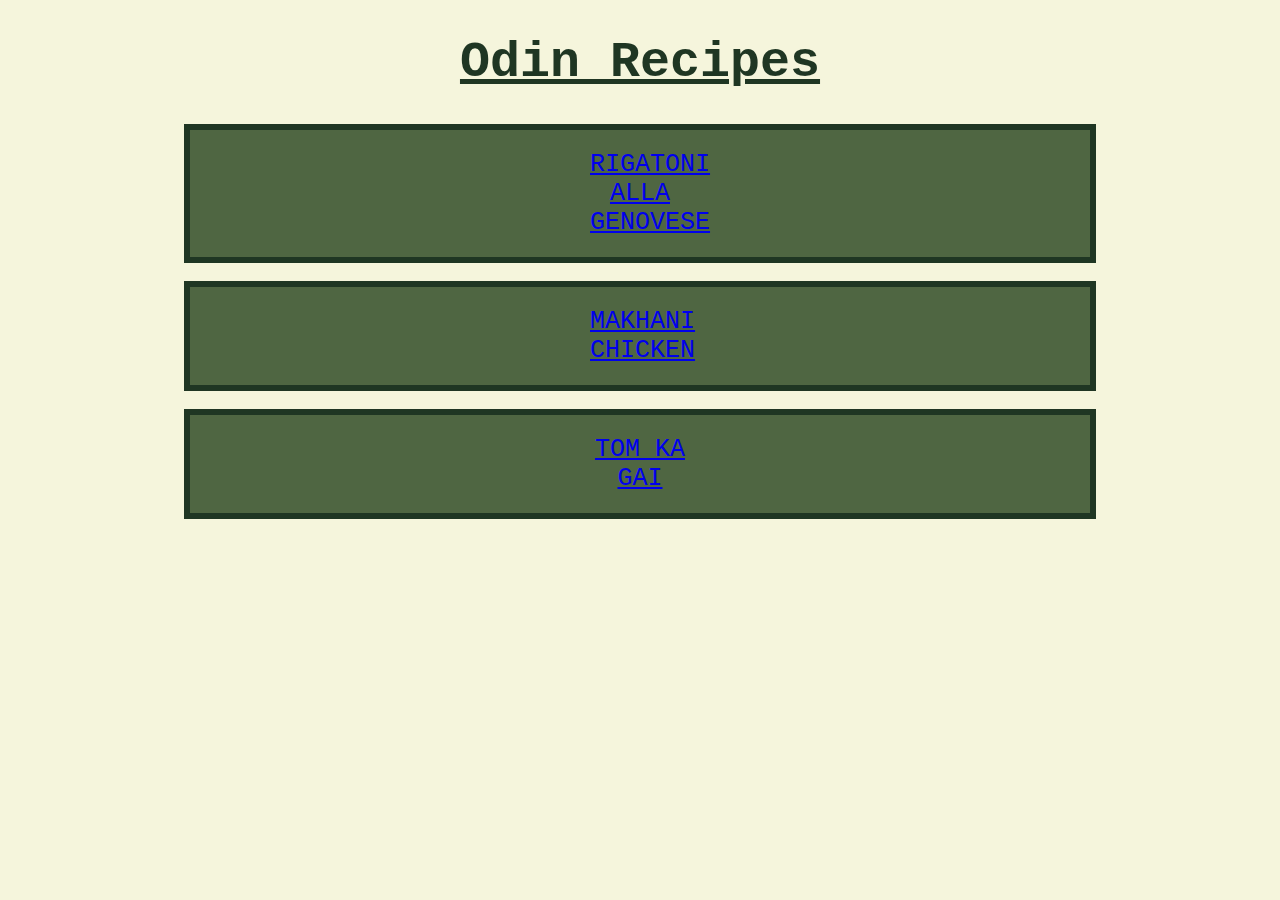
<file: index.html>
<!DOCTYPE html>
<html lang="en">
<head>
    <meta charset="UTF-8">
    <meta name="viewport" content="width=device-width, initial-scale=1.0">
    <link rel="stylesheet" href="styles.css">
    <title>Odin Recipes</title>
</head>
<body>
    <h1 id = "title">Odin Recipes</h1>

        <p class = "rigatoni"><a href = "recipes/rigatoni.html">RIGATONI ALLA GENOVESE</a></p>
        <p class = "makhani"><a href = "recipes/makhani.html">MAKHANI CHICKEN</a></p>
        <p class = "tomkagai"><a href = "recipes/tomkagai.html">TOM KA GAI</a></p>

   
</body>
</html>
</file>
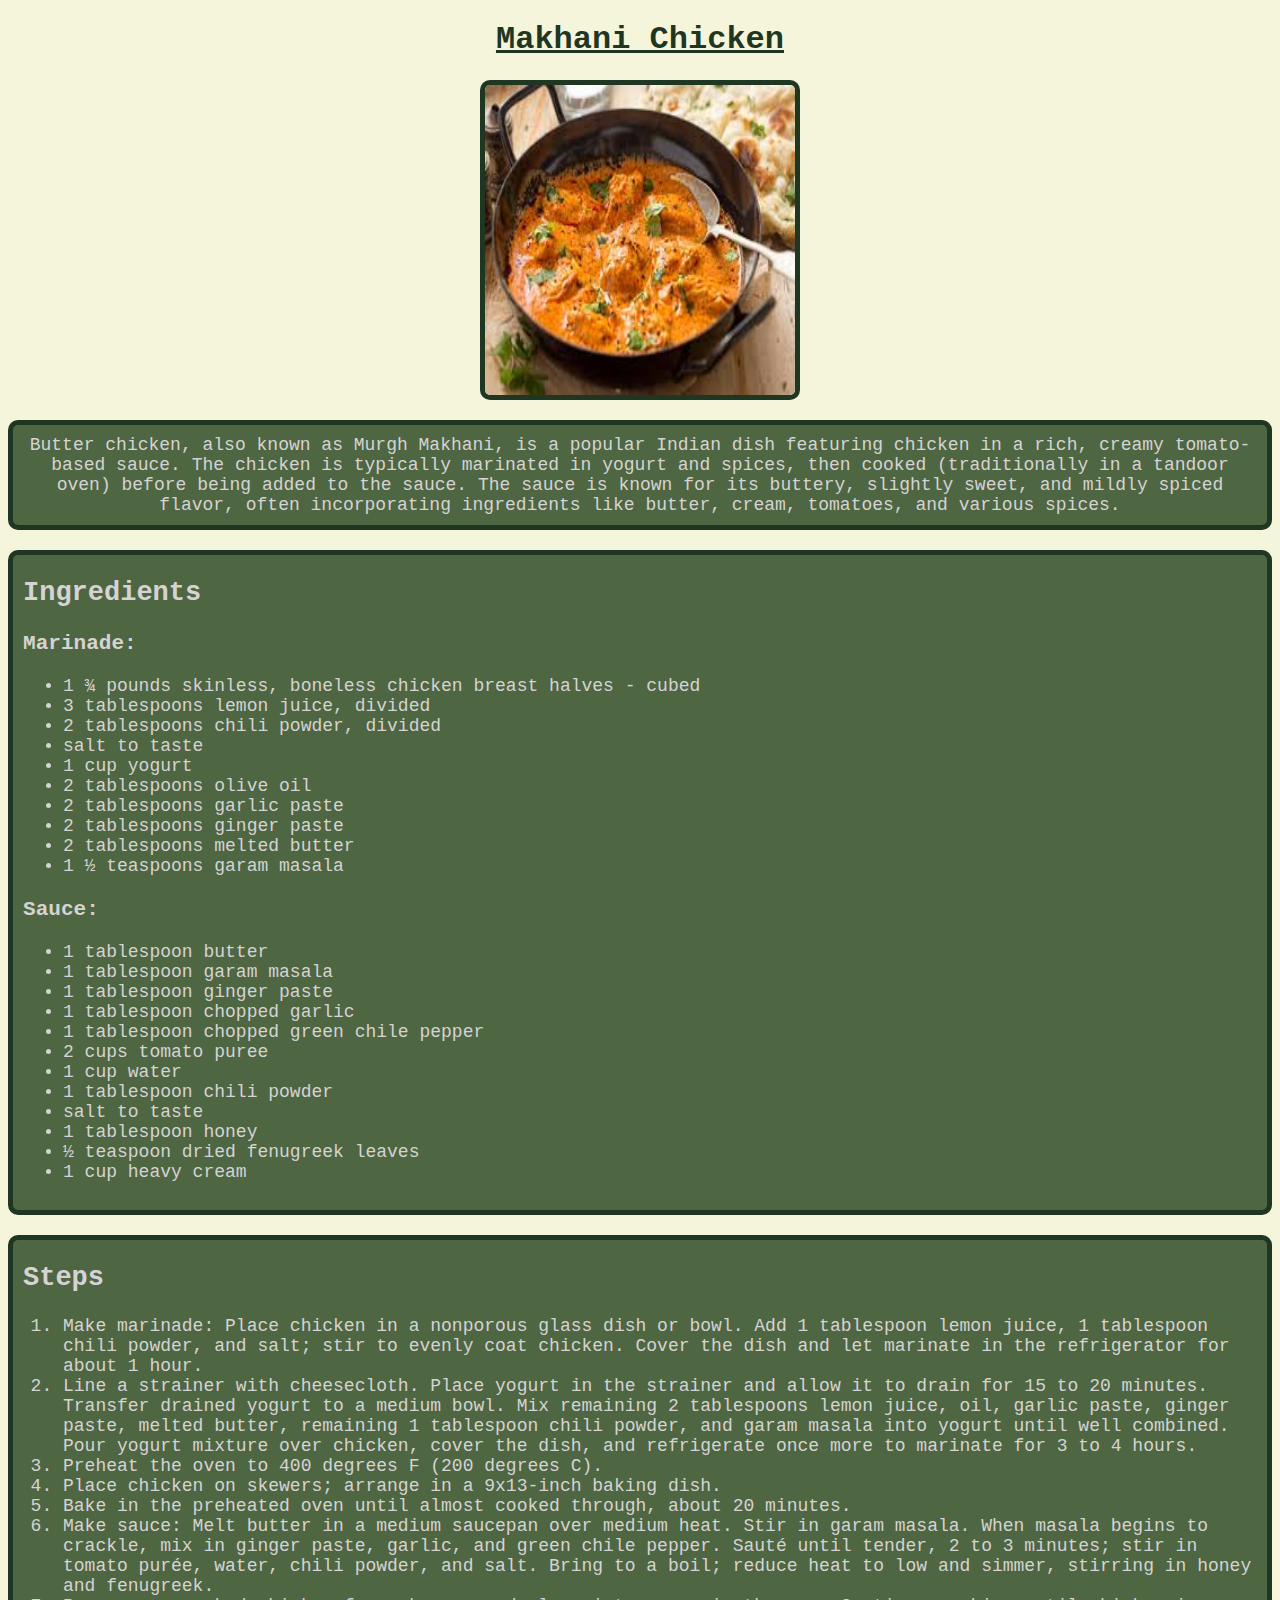
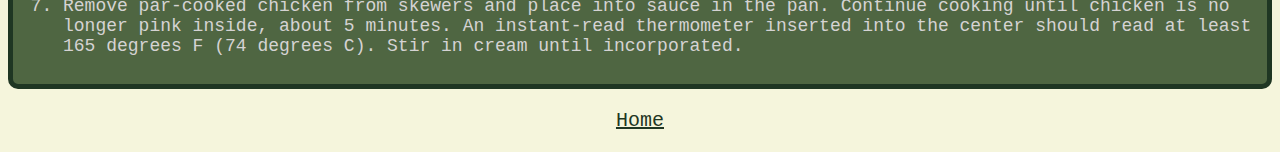
<file: recipes/makhani.html>
<!DOCTYPE html>
<html lang="en">
<head>
    <meta charset="UTF-8">
    <meta name="viewport" content="width=device-width, initial-scale=1.0">
    <link rel="stylesheet" href="makhani.css">
    <title>Makhani Chicken</title>
</head>
<body>
    <h1 id = "title">Makhani Chicken</h1>
    <img src="../images/makhani.jpeg" alt="Makhani Chicken" width="310" height="310" class = "makhani-image">
    <figcaption class = "makhani-caption">Butter chicken, also known as Murgh Makhani, is a popular Indian dish featuring chicken in a rich, creamy tomato-based sauce. The chicken is typically marinated in yogurt and spices, then cooked (traditionally in a tandoor oven) before being added to the sauce. The sauce is known for its buttery, slightly sweet, and mildly spiced flavor, often incorporating ingredients like butter, cream, tomatoes, and various spices. 
    </figcaption>
    <div class = "makhani-ingredients">
    <h2>Ingredients</h2>
    <h3>Marinade:</h3>
    <ul>
        <li> 1 ¾ pounds skinless, boneless chicken breast halves - cubed</li>
        <li>3 tablespoons lemon juice, divided</li>
        <li>2 tablespoons chili powder, divided</li>
        <li>salt to taste</li>
        <li>1 cup yogurt</li>
        <li>2 tablespoons olive oil</li>
        <li>2 tablespoons garlic paste</li>
        <li>2 tablespoons ginger paste</li>
        <li>2 tablespoons melted butter</li>
        <li>1 ½ teaspoons garam masala</li>   
    </ul>
    <h3>Sauce:</h3>
    <ul>
        <li>1 tablespoon butter</li>
        <li>1 tablespoon garam masala</li>
        <li>1 tablespoon ginger paste</li>
        <li>1 tablespoon chopped garlic</li>
        <li>1 tablespoon chopped green chile pepper</li>
        <li>2 cups tomato puree</li>
        <li>1 cup water</li>
        <li>1 tablespoon chili powder</li>
        <li>salt to taste</li>
        <li>1 tablespoon honey</li>
        <li>½ teaspoon dried fenugreek leaves</li>
        <li>1 cup heavy cream</li> 
    </ul>
</div>

<div class = "makhani-steps">
    <h2>Steps</h2>
    <ol>
       <li>Make marinade: Place chicken in a nonporous glass dish or bowl. Add 1 tablespoon lemon juice, 1 tablespoon chili powder, and salt; stir to evenly coat chicken. Cover the dish and let marinate in the refrigerator for about 1 hour.
    </li> 
    <li>Line a strainer with cheesecloth. Place yogurt in the strainer and allow it to drain for 15 to 20 minutes. Transfer drained yogurt to a medium bowl. Mix remaining 2 tablespoons lemon juice, oil, garlic paste, ginger paste, melted butter, remaining 1 tablespoon chili powder, and garam masala into yogurt until well combined. Pour yogurt mixture over chicken, cover the dish, and refrigerate once more to marinate for 3 to 4 hours.
    </li>
    <li>Preheat the oven to 400 degrees F (200 degrees C).</li>
    <li>Place chicken on skewers; arrange in a 9x13-inch baking dish.</li>
    <li>Bake in the preheated oven until almost cooked through, about 20 minutes.</li>
    <li>Make sauce: Melt butter in a medium saucepan over medium heat. Stir in garam masala. When masala begins to crackle, mix in ginger paste, garlic, and green chile pepper. Sauté until tender, 2 to 3 minutes; stir in tomato purée, water, chili powder, and salt. Bring to a boil; reduce heat to low and simmer, stirring in honey and fenugreek.
    </li>
    <li>Remove par-cooked chicken from skewers and place into sauce in the pan. Continue cooking until chicken is no longer pink inside, about 5 minutes. An instant-read thermometer inserted into the center should read at least 165 degrees F (74 degrees C). Stir in cream until incorporated.
    </li>
    </ol>
</div>
    <a href ="../index.html" id = "home">Home</a>
</body>
</html>
</file>
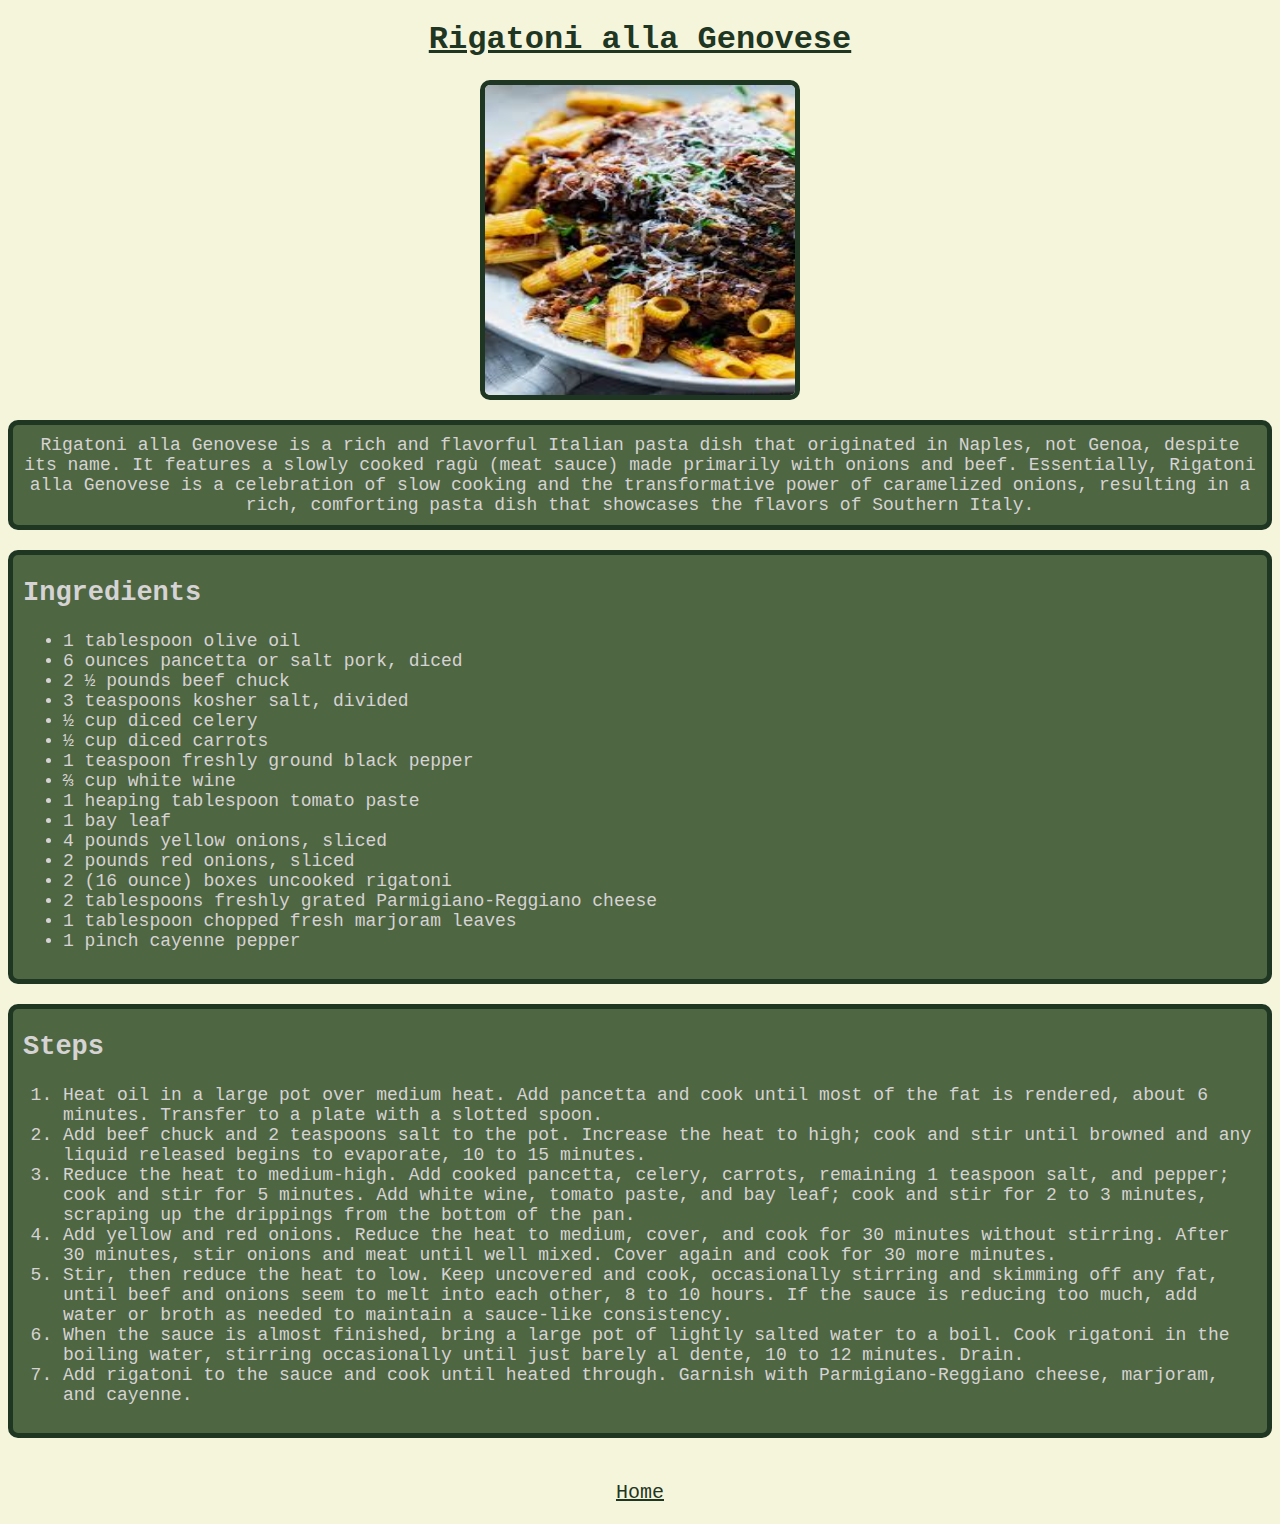
<file: recipes/rigatoni.html>
<!DOCTYPE html>
<html lang="en">
<head>
    <meta charset="UTF-8">
    <meta name="viewport" content="width=device-width, initial-scale=1.0">
    <link rel="stylesheet" href="rigatoni.css">
    <title>Rigatoni alla Genovese</title>
</head>
<body>
    <h1 id = "title">Rigatoni alla Genovese</h1>
    <img src="../images/rigatoni.jpeg" alt=" Rigatoni alla Genovese" width = "310" height = "310" class = "rigatoni-image">
    <figcaption class = "rigatoni-caption">Rigatoni alla Genovese is a rich and flavorful Italian pasta dish that originated in Naples, not Genoa, despite its name. It features a slowly cooked ragù (meat sauce) made primarily with onions and beef. Essentially, Rigatoni alla Genovese is a celebration of slow cooking and the transformative power of caramelized onions, resulting in a rich, comforting pasta dish that showcases the flavors of Southern Italy. </figcaption>
<div class = "rigatoni-ingredients">
    <h2>Ingredients</h2>
    <ul>
        <li>1 tablespoon olive oil</li> 
        <li>6 ounces pancetta or salt pork, diced</li>
        <li>2 ½ pounds beef chuck</li>
        <li>3 teaspoons kosher salt, divided</li>
        <li>½ cup diced celery</li>
        <li>½ cup diced carrots</li>
        <li>1 teaspoon freshly ground black pepper</li>
        <li>⅔ cup white wine</li>
        <li>1 heaping tablespoon tomato paste</li>
        <li>1 bay leaf</li>
        <li>4 pounds yellow onions, sliced</li>
        <li>2 pounds red onions, sliced</li>
        <li>2 (16 ounce) boxes uncooked rigatoni</li>
        <li>2 tablespoons freshly grated Parmigiano-Reggiano cheese</li>
        <li>1 tablespoon chopped fresh marjoram leaves</li>
        <li>1 pinch cayenne pepper</li>
    </ul>
</div>

<div class = "rigatoni-steps">
    <h2>Steps</h2>
    <ol>
       <li>Heat oil in a large pot over medium heat. Add pancetta and cook until most of the fat is rendered, about 6 minutes. Transfer to a plate with a slotted spoon.</li> 

       <li>Add beef chuck and 2 teaspoons salt to the pot. Increase the heat to high; cook and stir until browned and any liquid released begins to evaporate, 10 to 15 minutes.</li>

        <li>Reduce the heat to medium-high. Add cooked pancetta, celery, carrots, remaining 1 teaspoon salt, and pepper; cook and stir for 5 minutes. Add white wine, tomato paste, and bay leaf; cook and stir for 2 to 3 minutes, scraping up the drippings from the bottom of the pan.</li>

        <li>Add yellow and red onions. Reduce the heat to medium, cover, and cook for 30 minutes without stirring. After 30 minutes, stir onions and meat until well mixed. Cover again and cook for 30 more minutes.</li>

        <li>Stir, then reduce the heat to low. Keep uncovered and cook, occasionally stirring and skimming off any fat, until beef and onions seem to melt into each other, 8 to 10 hours. If the sauce is reducing too much, add water or broth as needed to maintain a sauce-like consistency.</li>

        <li>When the sauce is almost finished, bring a large pot of lightly salted water to a boil. Cook rigatoni in the boiling water, stirring occasionally until just barely al dente, 10 to 12 minutes. Drain.</li>

        <li>Add rigatoni to the sauce and cook until heated through. Garnish with Parmigiano-Reggiano cheese, marjoram, and cayenne.</li>

    </ol>
    </div>

    <a href="../index.html" id = "home"><br>Home</a>
</body>
</html>
</file>
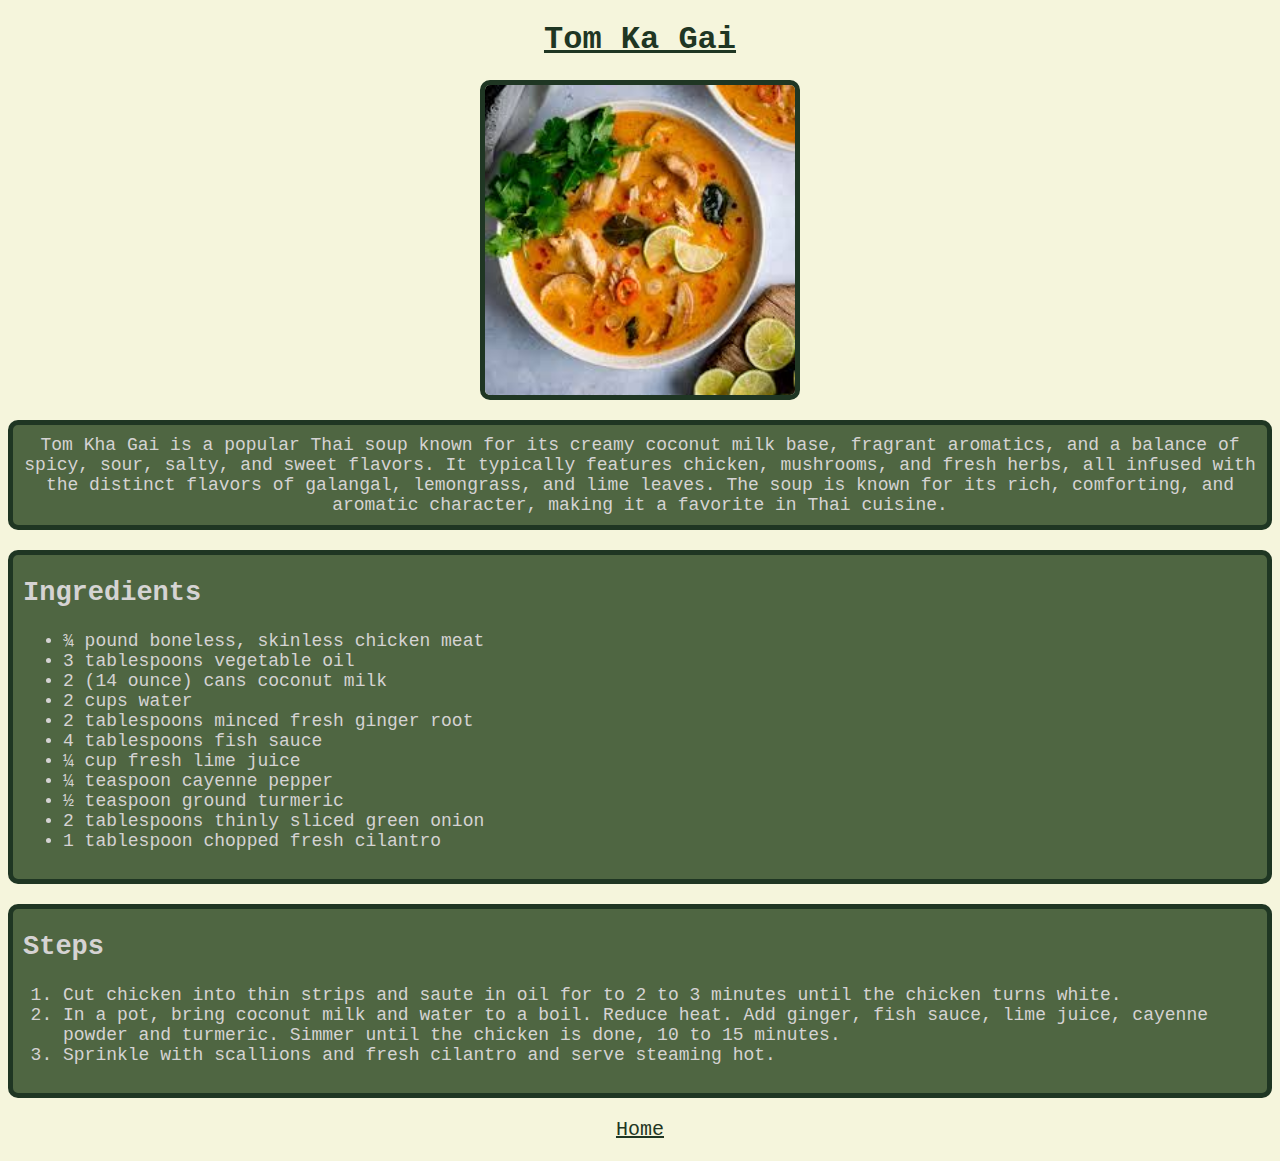
<file: recipes/tomkagai.html>
<!DOCTYPE html>
<html lang="en">
<head>
    <meta charset="UTF-8">
    <meta name="viewport" content="width=device-width, initial-scale=1.0">
    <link rel="stylesheet" href = "tomkagai.css">
    <title>Tom Ka Gai</title>
</head>
<body>
    <h1 id = "title">Tom Ka Gai</h1>
    <img src="../images/tomkagai.jpeg" alt="Tom Ka Gai" width="310" height="310" class = "tomkagai-image">
    <figcaption class = "tomkagai-caption">Tom Kha Gai is a popular Thai soup known for its creamy coconut milk base, fragrant aromatics, and a balance of spicy, sour, salty, and sweet flavors. It typically features chicken, mushrooms, and fresh herbs, all infused with the distinct flavors of galangal, lemongrass, and lime leaves. The soup is known for its rich, comforting, and aromatic character, making it a favorite in Thai cuisine. </figcaption>
    <div class = "tomkagai-ingredients">
    <h2>Ingredients</h2>
    <ul>
        <li>¾ pound boneless, skinless chicken meat</li>
        <li>3 tablespoons vegetable oil</li>
        <li>2 (14 ounce) cans coconut milk</li>
        <li>2 cups water</li>
        <li>2 tablespoons minced fresh ginger root</li>
        <li>4 tablespoons fish sauce</li>
        <li>¼ cup fresh lime juice</li>
        <li>¼ teaspoon cayenne pepper</li>
        <li>½ teaspoon ground turmeric</li>
        <li>2 tablespoons thinly sliced green onion
        </li>
        <li>1 tablespoon chopped fresh cilantro</li>
    </ul>
    </div>
    <div class = "tomkagai-steps">
    <h2>Steps</h2>
    <ol>
        <li>Cut chicken into thin strips and saute in oil for to 2 to 3 minutes until the chicken turns white.
        </li>
        <li>In a pot, bring coconut milk and water to a boil. Reduce heat. Add ginger, fish sauce, lime juice, cayenne powder and turmeric. Simmer until the chicken is done, 10 to 15 minutes.
        </li>
        <li>Sprinkle with scallions and fresh cilantro and serve steaming hot.
        </li>
    </ol>
    </div>
    <a href ="../index.html" id = "home">Home</a>
</body>
</html>
</file>
<file: styles.css>
* {
    text-align: center;
    font-family: 'Courier New', Courier, monospace;
}

body{
    background-color:#F5F5DC
}
#title {
    font-size: 50px;
    color: #1F3623;
    text-decoration: underline;
}

.rigatoni {
    color: #989898;
    width: 100px;
    background-color: #4F6642;
    margin: 18px auto;
    padding: 20px 400px;
    font-size: 25px;
    border: 6px #1F3623 solid; 
    a:visited {
    color: #989898; 
    }

}

.makhani {
    color: #989898;
    width: 100px;
    background-color: #4F6642;
    margin: 18px auto;
    padding: 20px 400px;
    font-size: 25px;
    border: 6px #1F3623 solid; 
    a:visited {
    color: #989898; 
    }
}
.tomkagai {
    color: #989898;
    width: 100px;
    background-color: #4F6642;
    margin: 18px auto;
    padding: 20px 400px;
    font-size: 25px;
    border: 6px #1F3623 solid; 
    a:visited {
    color: #989898; 
    }
}
</file>
<file: recipes/makhani.css>
*{
   font-family: 'Courier New', Courier, monospace;
}

body{
    background-color:#F5F5DC;
}

#title {
    font-size: 50 px;
    text-align: center;
    color: #1F3623;
    text-decoration: underline;
}

.makhani-image {
    display: block;
    margin: 0 auto;
    border: 5px solid #1F3623;
    border-radius: 10px;
    margin: 20px auto;
}

.makhani-caption {
    background-color: #4F6642;
    padding: 10px;
    border: 5px solid #1F3623;
    text-align: center;
    color: #d5d3d3;
    font-size: 18px;
    margin: 20px auto;
    border-radius: 10px;
}

.makhani-ingredients {
    background-color: #4F6642;
    padding: 10px;
    border: 5px solid #1F3623;
    color: #d5d3d3;
    font-size: 18px;
    margin: 20px auto;
    border-radius: 10px;
    padding-top: 1px;
}

.makhani-steps {
    background-color: #4F6642;
    padding: 10px;
    border: 5px solid #1F3623;
    color: #d5d3d3;
    font-size: 18px;
    margin: 20px auto;
    border-radius: 10px;
    padding-top: 1px;
}

#home {
    display: block;
    text-align: center;
    color: #1F3623;
    font-size: 20px;
    margin: 20px auto;
}
</file>
<file: recipes/rigatoni.css>
*{
   font-family: 'Courier New', Courier, monospace;
}

body{
    background-color:#F5F5DC;
}

#title {
    font-size: 50 px;
    text-align: center;
    color: #1F3623;
    text-decoration: underline;
}

.rigatoni-image {
    display: block;
    margin: 0 auto;
    border: 5px solid #1F3623;
    border-radius: 10px;
    margin: 20px auto;
}

.rigatoni-caption {
    background-color: #4F6642;
    padding: 10px;
    border: 5px solid #1F3623;
    text-align: center;
    color: #d5d3d3;
    font-size: 18px;
    margin: 20px auto;
    border-radius: 10px;
}

.rigatoni-ingredients {
    background-color: #4F6642;
    padding: 10px;
    border: 5px solid #1F3623;
    color: #d5d3d3;
    font-size: 18px;
    margin: 20px auto;
    border-radius: 10px;
    padding-top: 1px;
}

.rigatoni-steps {
    background-color: #4F6642;
    padding: 10px;
    border: 5px solid #1F3623;
    color: #d5d3d3;
    font-size: 18px;
    margin: 20px auto;
    border-radius: 10px;
    padding-top: 1px;
}

#home {
    display: block;
    text-align: center;
    color: #1F3623;
    font-size: 20px;
    margin: 20px auto;
    
}
</file>
<file: recipes/tomkagai.css>
*{
   font-family: 'Courier New', Courier, monospace;
}

body{
    background-color:#F5F5DC;
}

#title {
    font-size: 50 px;
    text-align: center;
    color: #1F3623;
    text-decoration: underline;
}
.tomkagai-image {
    display: block;
    margin: 0 auto;
    border: 5px solid #1F3623;
    border-radius: 10px;
    margin: 20px auto;
}

.tomkagai-caption {
    background-color: #4F6642;
    padding: 10px;
    border: 5px solid #1F3623;
    text-align: center;
    color: #d5d3d3;
    font-size: 18px;
    margin: 20px auto;
    border-radius: 10px;
}

.tomkagai-ingredients {
    background-color: #4F6642;
    padding: 10px;
    border: 5px solid #1F3623;
    color: #d5d3d3;
    font-size: 18px;
    margin: 20px auto;
    border-radius: 10px;
    padding-top: 1px;
}

.tomkagai-steps {
    background-color: #4F6642;
    padding: 10px;
    border: 5px solid #1F3623;
    color: #d5d3d3;
    font-size: 18px;
    margin: 20px auto;
    border-radius: 10px;
    padding-top: 1px;
}

#home {
    display: block;
    text-align: center;
    color: #1F3623;
    font-size: 20px;
    margin: 20px auto;
}
</file>
